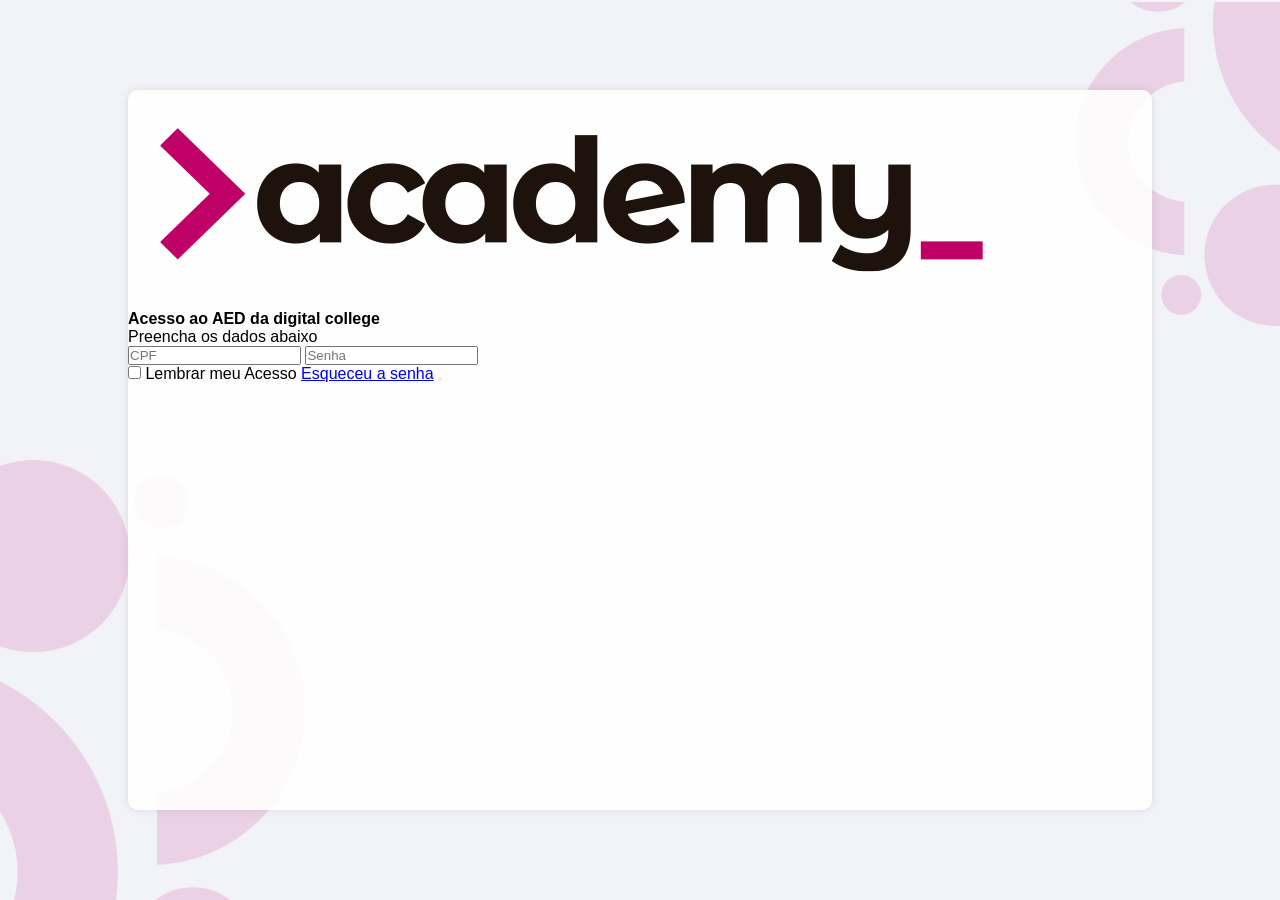
<file: Academy_completo/index.html>
<!DOCTYPE html>
<html lang="en">
<head>
    <meta charset="UTF-8">
    <meta name="viewport" content="width=device-width, initial-scale=1.0">
    <title>Academy</title>
    <link rel="stylesheet" href="style.css">
</head>
<body>
    <div class="container">
        <div class="login">
            <div class="login-left">
                <img src="logo.png" alt="fundo">
                <h4>Acesso ao AED da digital college</h4>
                <p>Preencha os dados abaixo</p>

                <form>
                    <input type="text" placeholder="CPF" id="cpf">
                    <input type="password" placeholder="Senha" id="password">
                    <div>
                        <input type="checkbox" name="remember-me" id="remember-me">
                        <span class="custom-checkbox"></span>
                        Lembrar meu Acesso
                        
                        <a href="#" class="password">Esqueceu a senha</a>
                        
                        <button type="submit"></button>
                    </div>
                </form>

            </div>
            
            <div class="login-rigth"></div>
        </div>
    </div>
</body>
</html>
</file>
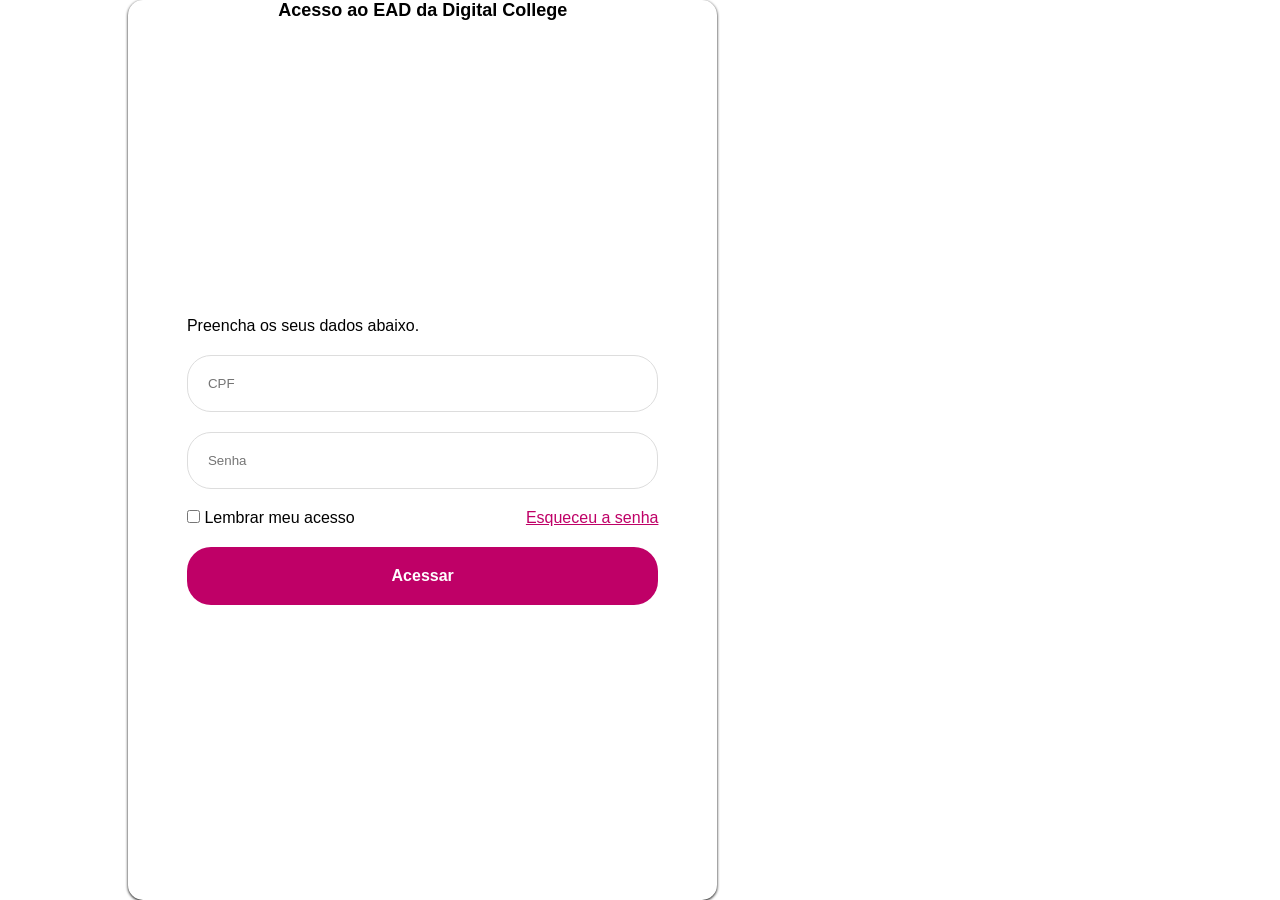
<file: Projeto_academy/index.html>
<!DOCTYPE html>
<html lang="pt-br">
<head>
    <meta charset="UTF-8">
    <meta name="viewport" content="width=device-width, initial-scale=1.0">
    <title>Academy</title>
    <link rel="stylesheet" href="style.css">
</head>
<body>
    <div class="container">
        <div class="card">
            <h1>Acesso ao EAD da Digital College</h1>
            <div class="formulario">
                <form class="campos">
                    <p>Preencha os seus dados abaixo.</p>
                    <label for="cpf"></label>
                    <input class="cpf" type="text" id="cpf" name="cpf" placeholder="CPF">
                    <label for="senha"></label>
                    <input class="senha" type="password" name="senha" id="senha" placeholder="Senha">
                </form>
                <div class="mbu">
                    <div>
                        <input type="checkbox" name="lembrar_acesso" id="lembrar_acesso">
                        <label for="lembrar_acesso">Lembrar meu acesso</label>
                    </div>
                    <div><a href="">Esqueceu a senha</a></div>
                </div>
                <button type="button">Acessar</button>
            </div>
        </div>
    </div>
</body>
</html>
</file>
<file: Academy_completo/style.css>
*{
    margin: 0;
    padding: 0;
    box-sizing: border-box;
}
body{
    height: 100vh;
    margin: 0;
    font-family: 'poppins', sans-serif;
}
.container{
    display: flex;
    justify-content: center;
    align-items: center;
    height: 100%;
    background-image: url("background.png");
    background-position: center;
    background-size: cover;
}
.login{
    width: 80%;
    height: 80%;
    background-color: rgb(255, 255, 255, 0.9);
    box-shadow: 0px 0px 10px rgb(0, 0, 0, 0.1);
    border-radius: 10px;
}

login-left{
    width: 50%;
    height: 100%;

}
login-rigth{
    width: 50%;
    height: 100%;

}
</file>
<file: Projeto_academy/style.css>
*{
    font-family: 'Poppins', sans-serif;
    box-sizing: border-box;
    padding: 0;
    margin: 0;
}
body{
    background-image: url(https://academy.digitalcollege.com.br/login/images/background.png);
    background-size: cover;
    display: flex;
    justify-content: center;
    align-items: center;
    height: 100vh;
    margin: 0;
}
.container{
    display: flex;
    width: 80%;
    max-width: 1200px;
    position: relative;
}
img{
    display: block;
    width: 100%;

}
.card{
    display: flex;
    flex-wrap: wrap;
    justify-content: center; 
    /* width: 60%; */
    height: 100vh;
    background-color: white;
    border-radius: 15px;
    box-shadow: 0px 1px 3px black;
}
h1{
    font-size:18px;
}
.formulario{
    width: 100%;
    display: flex;
    flex-direction: column;
    flex-wrap: nowrap;
    align-items: center;  
}
.campos{
    display: flex;
    flex-direction: column;
    width: 80%;
    gap: 10px;
}
input{
    border-radius: 24px;
    border: 1px solid #ddd;
    padding: 20px;
}
.mbu{
    display: flex;
    justify-content: space-between;
    width: 80%;
    margin: 20px 0;
}
a{
    color: #BF0067;
}
button{
    width: 80%;
    padding: 20px;
    background-color: #BF0067;
    color: white;
    border: none;
    border-radius: 24px;
    font-size: 16px;
    font-weight: 600;
}
</file>
